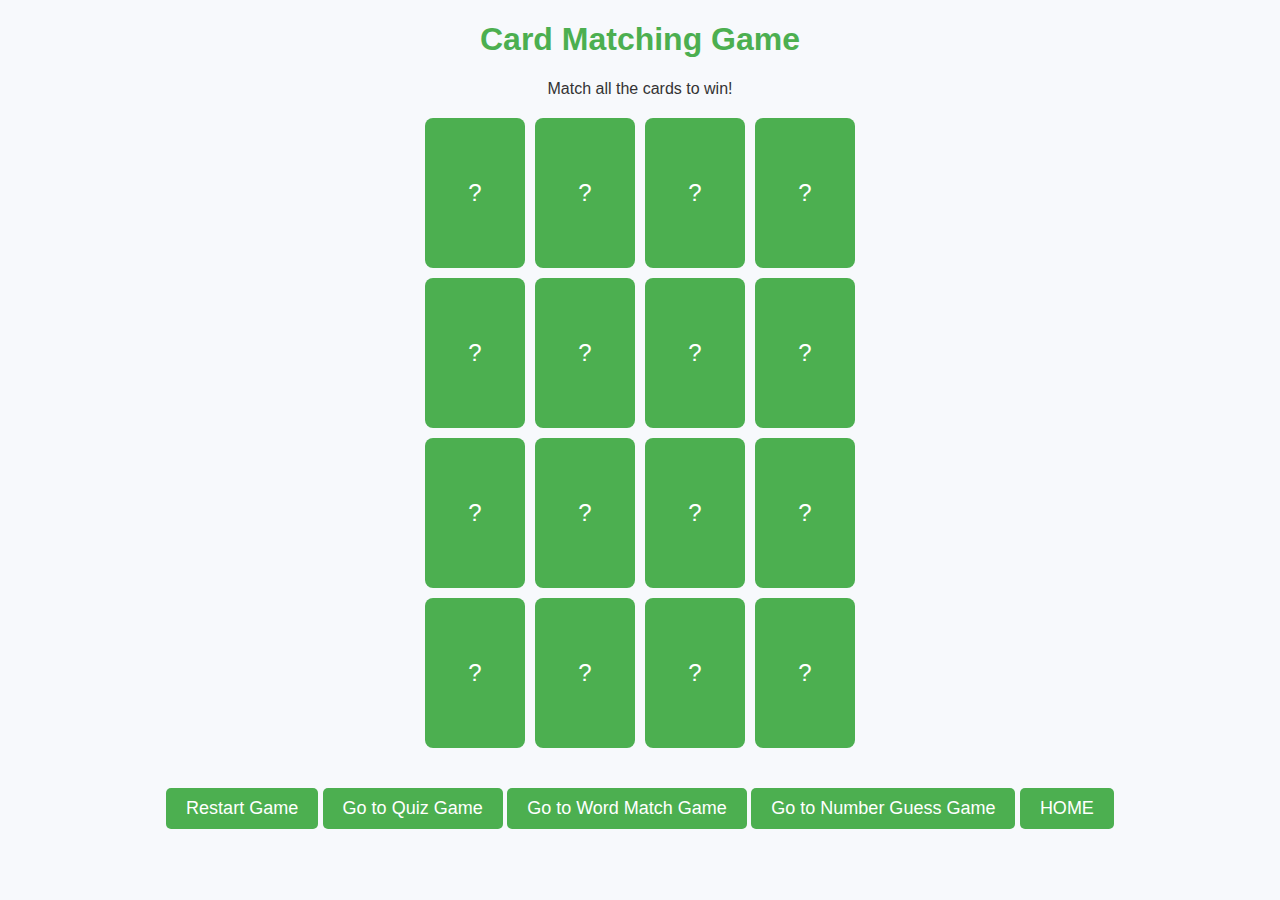
<file: card.html>
<!DOCTYPE html>
<html lang="en">
<head>
    <meta charset="UTF-8">
    <meta name="viewport" content="width=device-width, initial-scale=1.0">
    <title>Card Matching Game</title>
    <link rel="stylesheet" href="card.css">
</head>
<body>
    <h1>Card Matching Game</h1>
    <p>Match all the cards to win!</p>
    <div id="game-board"></div>
    <p id="result"></p>
    <button id="restart-button" onclick="initializeGame()">Restart Game</button>
    <script src="card.js"></script>
    <a href="quiz.html" class="button">Go to Quiz Game</a>
    <a href="word.html" class="button">Go to Word Match  Game</a>
    <a href="numberguess.html" class="button">Go to Number Guess Game</a>
    <a href="index.html" class="button">HOME</a>
</body>
</html>
</file>
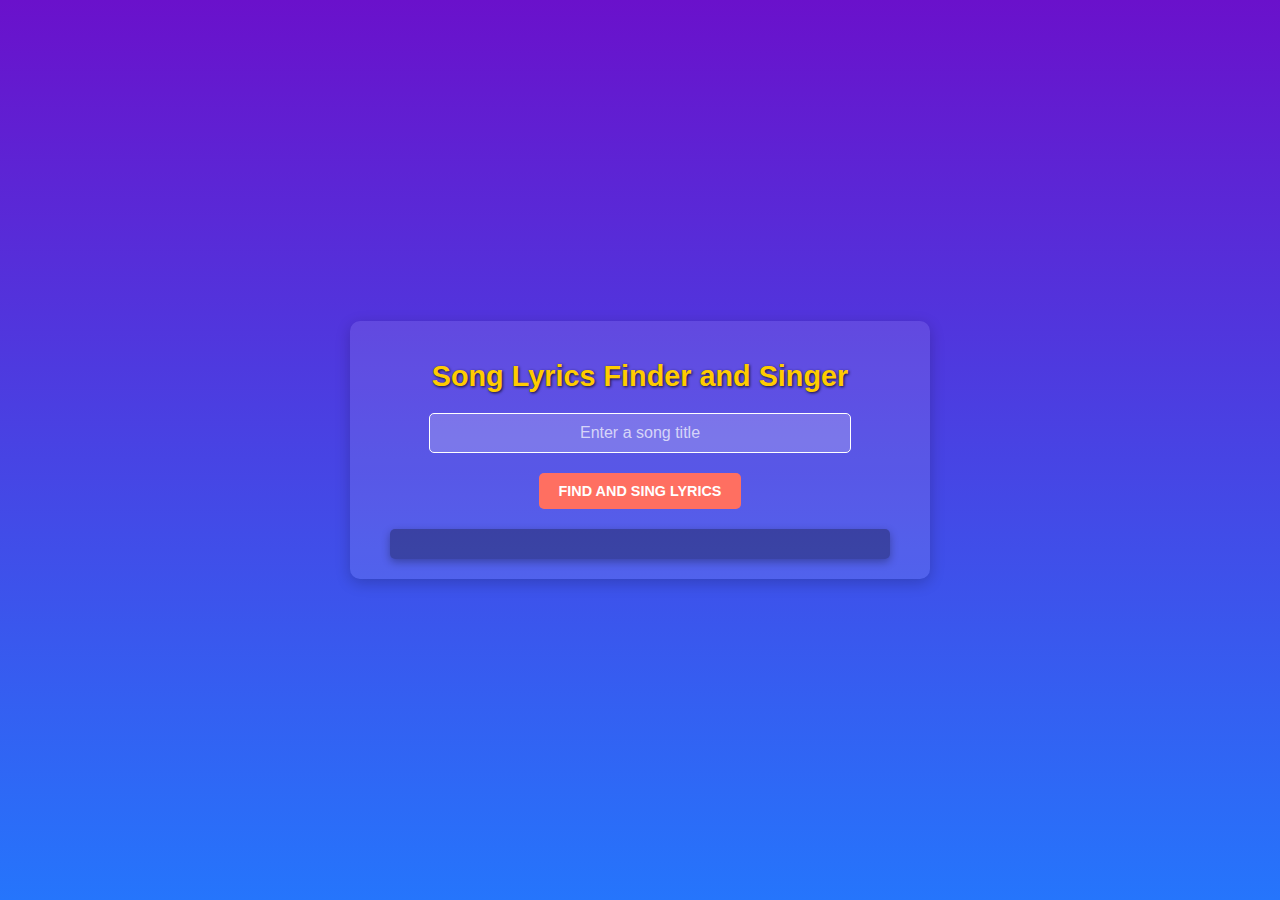
<file: rhymes.html>
<!DOCTYPE html>
<html lang="en">
<head>
  <meta charset="UTF-8">
  <meta name="viewport" content="width=device-width, initial-scale=1.0">
  <title>Song Lyrics Finder and Singer</title>
  <link rel="stylesheet" href="rhymes.css">
</head>
<body>
  <div class="container">
    <h1>Song Lyrics Finder and Singer</h1>
    <input type="text" id="songInput" placeholder="Enter a song title" />
    <button onclick="getSongLyrics()">Find and Sing Lyrics</button>
    <div id="songLyrics" class="lyrics-box"></div>
  </div>
  <script src="rhymes.js"></script>
</body>
</html>
</file>
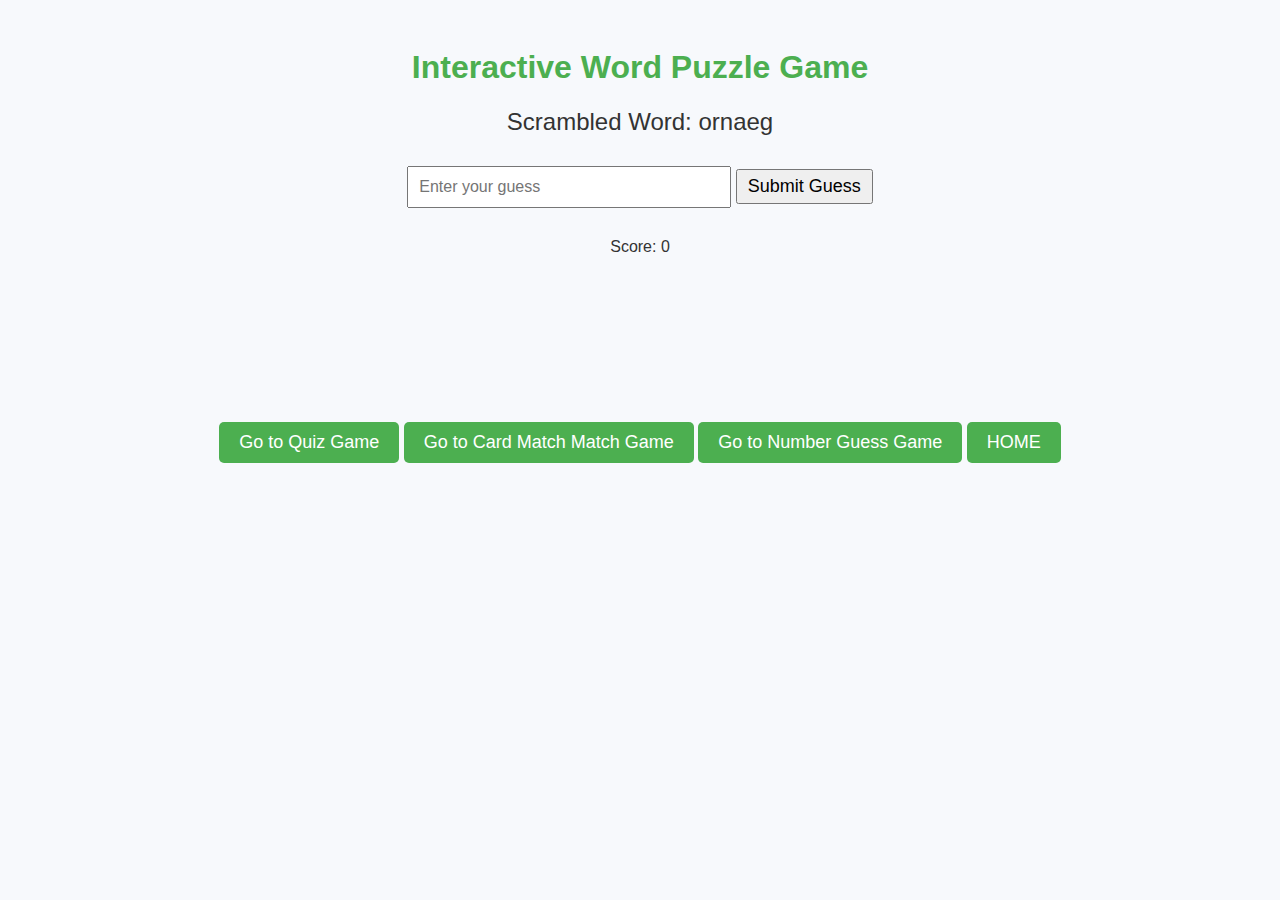
<file: word.html>
<!DOCTYPE html>
<html lang="en">
<head>
    <meta charset="UTF-8">
    <meta name="viewport" content="width=device-width, initial-scale=1.0">
    <title>Word Puzzle Game</title>
    <link rel="stylesheet" href="word.css">
</head>
<body>
    <h1>Interactive Word Puzzle Game</h1>
    <p id="scrambled-word">Scrambled Word: <span id="word"></span></p>
    <input type="text" id="guess" placeholder="Enter your guess" />
    <button id="submit-guess">Submit Guess</button>
    <button id="next-word" style="display: none;">Next Word</button>
    <p id="feedback"></p>
    <p>Score: <span id="score">0</span></p>
    <script src="word.js"></script>
    <a href="quiz.html" class="button">Go to Quiz Game</a>
    <a href="card.html" class="button">Go to Card Match Match  Game</a>
    <a href="numberguess.html" class="button">Go to Number Guess Game</a>
    <a href="index.html" class="button">HOME</a>
</body>
</html>
</file>
<file: card.css>
/* Save this as style.css */
body {
    font-family: Arial, sans-serif;
    text-align: center;
    background-color: #f7f9fc;
    color: #333;
}

h1 {
    color: #4CAF50;
}

#game-board {
    display: grid;
    grid-template-columns: repeat(4, 100px);
    grid-gap: 10px;
    justify-content: center;
    margin: 20px auto;
    max-width: 450px;
}

.card {
    width: 100px;
    height: 150px;
    background-color: #4CAF50;
    color: white;
    font-size: 24px;
    display: flex;
    justify-content: center;
    align-items: center;
    border-radius: 8px;
    cursor: pointer;
    user-select: none;
}

.card.flipped {
    background-color: #ffffff;
    color: #333;
    cursor: default;
}

#restart-button {
    padding: 10px 20px;
    background-color: #4CAF50;
    color: white;
    border: none;
    border-radius: 5px;
    cursor: pointer;
    margin-top: 20px;
}

#restart-button:hover {
    background-color: #45a049;
}
.button {
    display: inline-block;
    padding: 10px 20px;
    font-size: 18px;
    color: white;
    background-color: #4CAF50;
    border: none;
    border-radius: 5px;
    text-decoration: none;
    cursor: pointer;
    margin-top: 20px;
}

.button:hover {
    background-color: #0056b3;
} 

button {
    padding: 5px 10px;
    font-size: 18px;
    cursor: pointer;
}
</file>
<file: rhymes.css>
/* General body styling */
body {
    font-family: 'Arial', sans-serif;
    background: linear-gradient(to bottom, #6a11cb, #2575fc);
    color: white;
    margin: 0;
    padding: 0;
    display: flex;
    justify-content: center;
    align-items: center;
    height: 100vh;
  }
  
  /* Main container styling */
  .container {
    background: rgba(255, 255, 255, 0.1);
    border-radius: 10px;
    padding: 20px 40px;
    box-shadow: 0px 4px 15px rgba(0, 0, 0, 0.2);
    text-align: center;
    max-width: 500px;
    width: 90%;
  }
  
  /* Heading styling */
  h1 {
    font-size: 1.8em;
    margin-bottom: 20px;
    color: #ffcc00;
    text-shadow: 1px 1px 3px rgba(0, 0, 0, 0.8);
  }
  
  /* Input field styling */
  input[type="text"] {
    padding: 10px;
    font-size: 1em;
    width: 80%;
    max-width: 400px;
    border: 1px solid #fff;
    border-radius: 5px;
    margin-bottom: 20px;
    outline: none;
    background-color: rgba(255, 255, 255, 0.2);
    color: white;
    text-align: center;
  }
  
  /* Input placeholder styling */
  input::placeholder {
    color: rgba(255, 255, 255, 0.7);
  }
  
  /* Button styling */
  button {
    background-color: #ff6f61;
    border: none;
    color: white;
    padding: 10px 20px;
    text-transform: uppercase;
    font-size: 0.9em;
    font-weight: bold;
    border-radius: 5px;
    cursor: pointer;
    transition: background-color 0.3s ease;
  }
  
  button:hover {
    background-color: #ff483f;
  }
  
  /* Lyrics box styling */
  .lyrics-box {
    margin-top: 20px;
    padding: 15px;
    background: rgba(0, 0, 0, 0.3);
    border-radius: 5px;
    box-shadow: 0px 3px 8px rgba(0, 0, 0, 0.3);
    text-align: left;
    max-height: 300px;
    overflow-y: auto;
  }
  
  .lyrics-box h2 {
    color: #ffcc00;
    margin-bottom: 10px;
  }
  
  .lyrics-box p {
    font-size: 1.1em;
    line-height: 1.6;
  }
</file>
<file: word.css>
body {
    font-family: Arial, sans-serif;
    text-align: center;
    background-color: #f7f9fc;
    color: #333;
    padding: 20px;
}

h1 {
    color: #4CAF50;
}

#scrambled-word {
    font-size: 1.5em;
    margin: 20px 0;
}

input {
    padding: 10px;
    font-size: 1em;
    width: 300px;
    max-width: 80%;
    margin: 10px 0;
}
#feedback {
    font-size: 1.2em;
    margin-top: 20px;
}
.button {
    display: inline-block;
    padding: 10px 20px;
    font-size: 18px;
    color: white;
    background-color: #4CAF50;
    border: none;
    border-radius: 5px;
    text-decoration: none;
    cursor: pointer;
    margin-top: 150px;

}
.button:hover {
    background-color: #45a049;
}
button {
    padding: 5px 10px;
    font-size: 18px;
    cursor: pointer;
}
</file>
